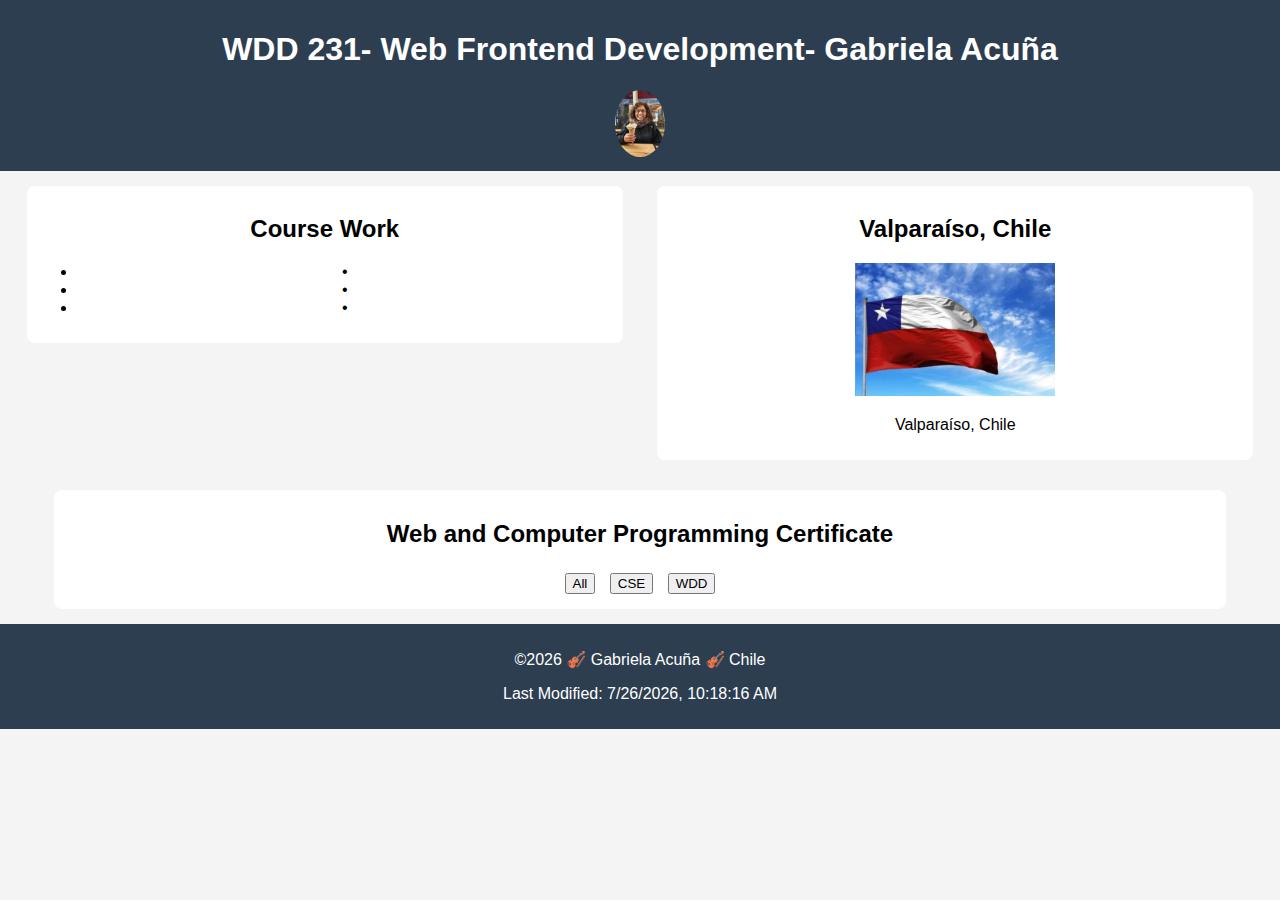
<file: index.html>
<!DOCTYPE html>
<html lang="en">

<head>
    <meta charset="UTF-8">
    <meta name="viewport" content="width=device-width, initial-scale=1.0">
    <meta name="author" content="Gabriela Acuña">
    <meta name="description" content="WDD 231 - Gabriela Acuña home page">
    <title>WDD 231 - Web Frontend Development - Gabriela Acuña</title>
    <link rel="stylesheet" href="styles/index.css">
    <link rel="stylesheet" href="styles/index-large.css">
    <script src="scripts/index.js" defer></script>
    <link rel="preconnect" href="https://fonts.googleapis.com">
    <link rel="preconnect" href="https://fonts.gstatic.com" crossorigin>
    <link href="https://fonts.googleapis.com/css2?family=Lato&family=Poppins:wght@300&display=swap" rel="stylesheet">
    <link rel="icon" href="favicon.ico">
    <meta property="og:title" content="WDD 231 - Web Frontend Development - Gabriela Acuña">
    <meta property="og:description" content="WDD 231 - Gabriela Acuña home page">
    <meta property="og:type" content="website">
    <meta property="og:image" content="images/chile-flag.jpg">
    <meta property="og:url" content="https://gacunach.github.io/wdd231/index.html">
</head>

<body>
    <header>
        <h1>WDD 231- Web Frontend Development- Gabriela Acuña</h1>
        <img src="images/profile.webp" alt="Profile Picture" class="profile-pic" width="150">
        <nav>
            <ul>
                <li><a href="#" class="active">Home</a></li>
                <li><a href="#">Chamber</a></li>
                <li><a href="https://github.com/gacunach">GitHub Profile</a></li>
                <li><a href="www.linkedin.com/in/gabriela-acuña-403a76252">LinkedIn</a></li>
            </ul>
        </nav>
    </header>
    <main>
        <section class="course-work">
            <h2>Course Work</h2>
            <ul>
                <li>•</li>
                <li>•</li>
                <li>•</li>
            </ul>
        </section>
        <section class="location">
            <h2>Valparaíso, Chile</h2>
            <img src="images/chile-flag.jpg" alt="Valparaíso" width="200">
            <p>Valparaíso, Chile</p>
        </section>
        <section class="certificate">
            <h2>Web and Computer Programming Certificate</h2>
            <div class="filters">
                <button id="all">All</button>
                <button id="cse">CSE</button>
                <button id="wdd">WDD</button>
            </div>
            <div class="courses" id="course-list">

            </div>
        </section>
    </main>
    <footer>
        <p>
            <span id="currentyear"></span>
            🎻 Gabriela Acuña 🎻 Chile
        </p>
        <p>
            <span id="lastModified"></span>
        </p>
    </footer>

</body>

</html>
</file>
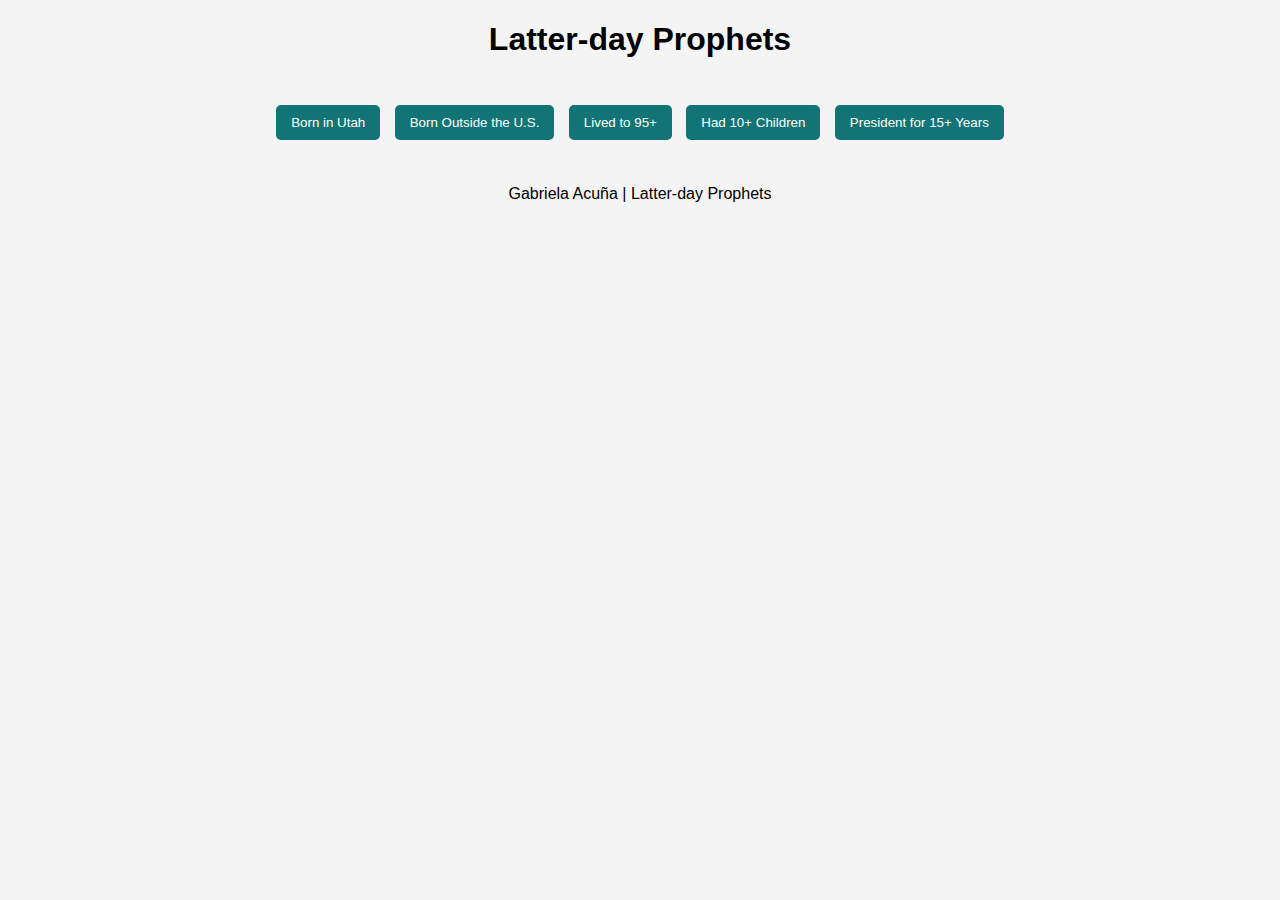
<file: prophets.html>
<!DOCTYPE html>
<html lang="en">
    <head>
        <meta charset="UTF-8">
        <meta name="viewport" content="width=device-width, initial-scale=1.0">
        <meta name="author" content="Gabriela Acuña">
        <meta name="description" content="">
        <title>Prophets</title>
        <link rel="stylesheet" href="styles/prophets.css">
        <script src="scripts/prophets.js" defer></script>
        <link rel="preconnect" href="https://fonts.googleapis.com">
        <link rel="preconnect" href="https://fonts.gstatic.com" crossorigin>
        <link href="https://fonts.googleapis.com/css2?family=Lato&family=Poppins:wght@300&display=swap" rel="stylesheet">
        <meta property="og:title" content="Prophets">
        <meta property="og:description" content="">
        <meta property="og:type" content="website">
        <meta property="og:image" content="">
    </head>
    <body>
        <header>
            <h1>Latter-day Prophets</h1>
          </header>
          <main>
            <div class="filters">
                <button class="filter-btn" data-filter="born-utah">Born in Utah</button>
                <button class="filter-btn" data-filter="born-outside-us">Born Outside the U.S.</button>
                <button class="filter-btn" data-filter="age-95plus">Lived to 95+</button>
                <button class="filter-btn" data-filter="children-10plus">Had 10+ Children</button>
                <button class="filter-btn" data-filter="president-15years">President for 15+ Years</button>
            </div>
            <div id="cards"></div>
          </main>
          <footer>
            Gabriela Acuña | Latter-day Prophets
          </footer>
    </body>
</html>
</file>
<file: styles/index.css>
body {
    font-family: Arial, sans-serif;
    text-align: center;
    margin: 0;
    padding: 0;
    background-color: #f4f4f4;
}

header {
    background-color: #2c3e50;
    color: white;
    padding: 10px;
    position: relative;
}

.profile-pic {
    width: 50px;
    border-radius: 50%;
}

nav {
    display: none;
    flex-direction: column;
    background: #34495e;
    position: absolute;
    top: 100%;
    left: 0;
    width: 100%;
    text-align: center;
    padding: 10px 0;
}

nav ul {
    list-style: none;
    padding: 0;
    margin: 0;
}

nav ul li {
    margin: 10px 0;
}

nav ul li a {
    color: white;
    text-decoration: none;
    display: block;
    padding: 10px;
}

.menu-toggle {
    display: block;
    background: none;
    border: none;
    color: white;
    font-size: 24px;
    cursor: pointer;
    position: absolute;
    top: 10px;
    right: 10px;
}

.show-menu {
    display: flex;
}

.course-work, .location, .certificate {
    background: white;
    margin: 15px;
    padding: 10px;
    border-radius: 8px;
}

.filters button {
    margin: 5px;
}

.courses button {
    display: block;
    width: 90%;
    margin: 5px auto;
    padding: 10px;
    border: none;
    border-radius: 5px;
    background-color: brown;
    color: white;
}

footer {
    background: #2c3e50;
    color: white;
    padding: 10px;
}
</file>
<file: styles/index-large.css>
@media screen and (min-width: 500px) {
    nav ul li {
        display: inline-block;
    }
    .course-work, .location, .certificate {
        width: 45%;
        display: inline-block;
        vertical-align: top;
    }
    .certificate {
        width: 90%;
    }
    .courses button {
        display: inline-block;
        width: 30%;
    }
}
</file>
<file: styles/prophets.css>
body {
    font-family: Arial, sans-serif;
    background-color: #f4f4f4;
    margin: 0;
    padding: 0;
    display: flex;
    flex-direction: column;
    align-items: center;
}


#cards {
    display: grid;
    grid-template-columns: repeat(auto-fit, minmax(250px, 1fr)); /* Responsive grid */
    gap: 20px;
    width: 90%;
    max-width: 1200px;
    margin: 20px auto;
}


.card {
    background: white;
    border-radius: 10px;
    box-shadow: 0px 4px 8px rgba(0, 0, 0, 0.2);
    padding: 20px;
    text-align: center;
    transition: transform 0.3s ease-in-out;
}


.card:hover {
    transform: scale(1.05);
}


.card h2 {
    font-size: 1.5rem;
    color: #333;
    margin-bottom: 10px;
}


.card img {
    border-radius: 8px;
    max-width: 100%;
    height: auto;
    display: block;
    margin: 0 auto;
}
.filters {
    text-align: center;
    margin: 20px 0;
}

.filter-btn {
    background-color: #127475;
    color: white;
    padding: 10px 15px;
    margin: 5px;
    border: none;
    border-radius: 5px;
    cursor: pointer;
    transition: background 0.3s;
}

.filter-btn:hover {
    background-color: #0E9594;
}


@media (max-width: 600px) {
    #cards {
        grid-template-columns: 1fr; 
    }
}
</file>
